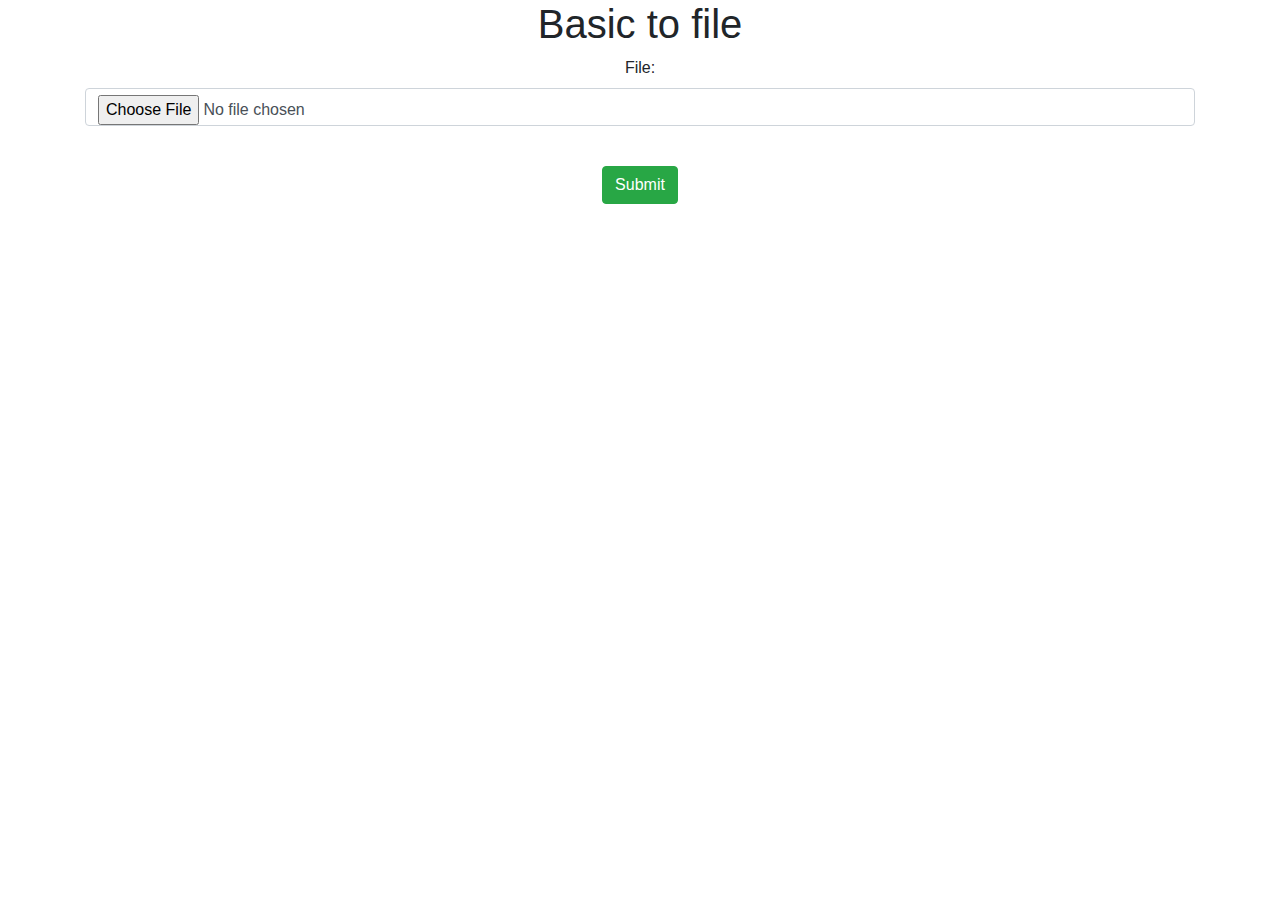
<file: 02-2-basic-io-file/templates/index.html>
<!DOCTYPE html>
<html lang="en">
<head>
    <meta charset="UTF-8">
    <title>AWESOME APP</title>
    <link rel="stylesheet" href="https://maxcdn.bootstrapcdn.com/bootstrap/4.3.1/css/bootstrap.min.css">
    <meta name="viewport" content="width=device-width, initial-scale=1.0">
</head>
<body>

<div class="container">

    <h1 align="center">Basic to file</h1>

    <form action="/" method="post" role="form" enctype="multipart/form-data">

        <div class="form-group" align="center">

            <label for="file">File:</label><br>
            <input type="file" class="form-control" id="file" name="file" datatype="multipart/form-data"><br>

        </div>
        <div align="center">
        <button type="submit" class="btn btn-success">Submit</button>
        </div>
        <p></p><br>

    </form>

</div>

</body>
</html>
</file>
